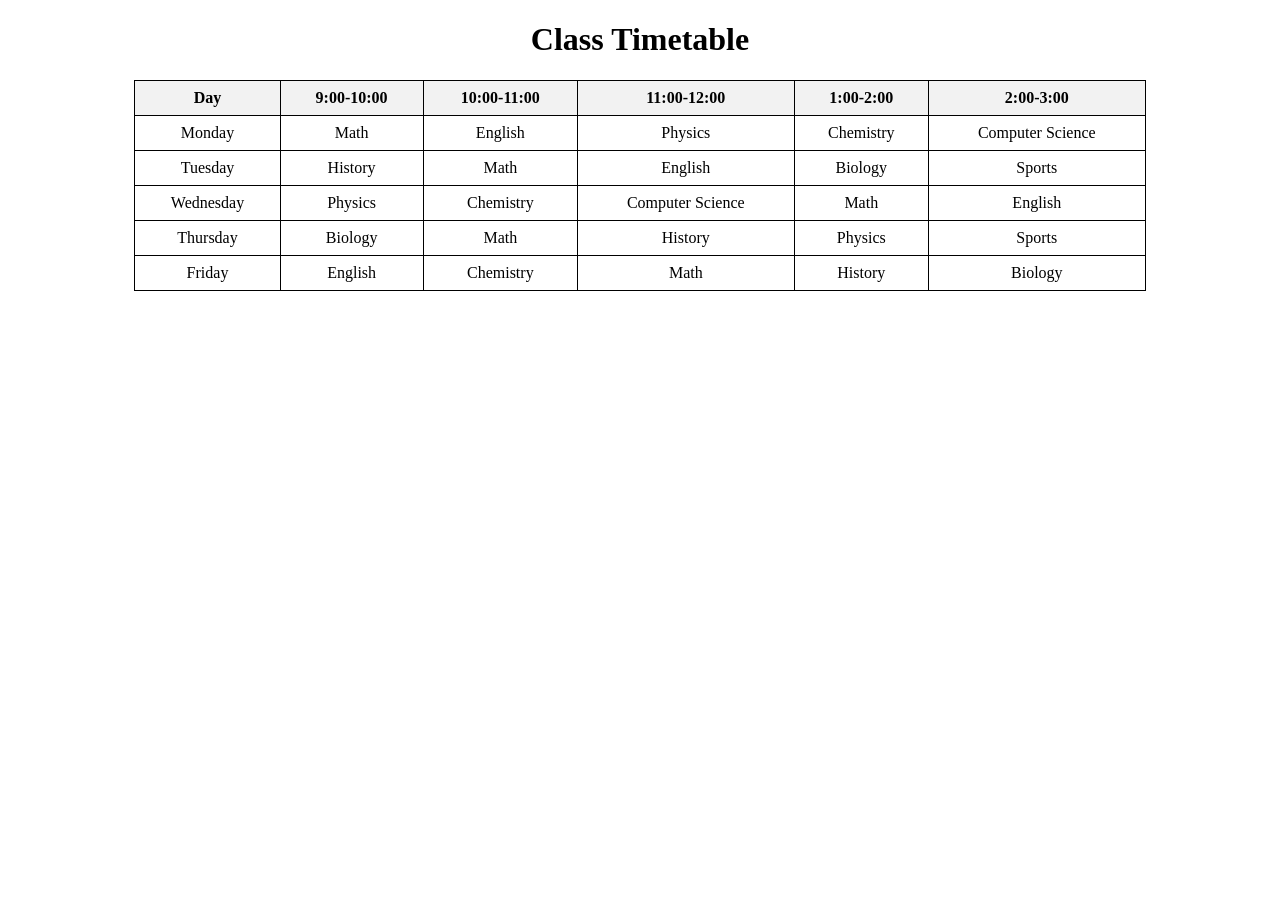
<file: Program-01/index.html>
<!DOCTYPE html>
<html>
<head>
 <title>Class Timetable</title>
 <style>
 table {
 border-collapse: collapse;
 width: 80%;
 margin: 20px auto;
 }
 th, td {
 border: 1px solid black;
 text-align: center;
 padding: 8px;
 }
 th {
 background-color: #f2f2f2;
 }
 </style>
</head>
<body>
 <h1 style="text-align: center;">Class Timetable</h1>
 <table>
 <tr>
 <th>Day</th>
 <th>9:00-10:00</th>
 <th>10:00-11:00</th>
 <th>11:00-12:00</th>
 <th>1:00-2:00</th>
 <th>2:00-3:00</th>
 </tr>
 <tr>
 <td>Monday</td>
 <td>Math</td>
 <td>English</td>
 <td>Physics</td>
 <td>Chemistry</td>
 <td>Computer Science</td>
 </tr>
 <tr>
 <td>Tuesday</td>
 <td>History</td>
 <td>Math</td>
 <td>English</td>
 <td>Biology</td>
 <td>Sports</td>
 </tr>
 <tr>
 <td>Wednesday</td>
 <td>Physics</td>
 <td>Chemistry</td>
 <td>Computer Science</td>
 <td>Math</td>
 <td>English</td>
 </tr>
 <tr>
 <td>Thursday</td>
 <td>Biology</td>
 <td>Math</td>
 <td>History</td>
 <td>Physics</td>
 <td>Sports</td>
 </tr>
 <tr>
 <td>Friday</td>
 <td>English</td>
 <td>Chemistry</td>
 <td>Math</td>
 <td>History</td>
 <td>Biology</td>
 </tr>
 </table>
</body>
</html>
</file>
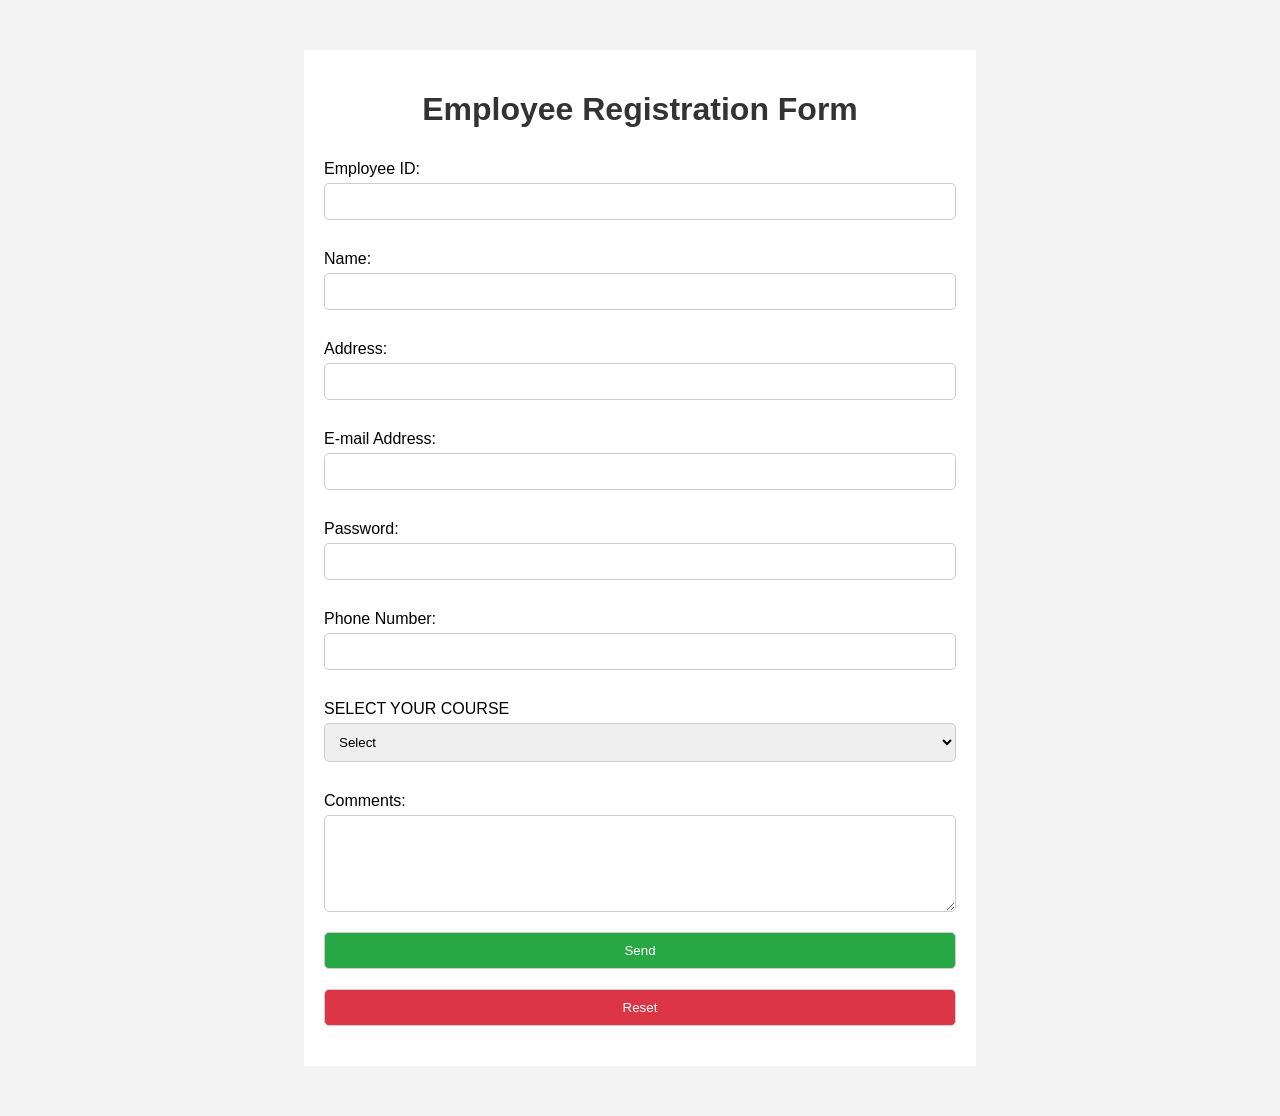
<file: Program-05/index.html>
<!DOCTYPE html>
<html lang="en">
<head>
<meta charset="UTF-8">
<meta name="viewport" content="width=device-width, initial-scale=1.0">
<title>Employee Registration Form</title>
<style>
 body {
 font-family: Arial, sans-serif;
 background-color: #f4f4f4;
 }
 .container {
 width: 50%;
 margin: 50px auto;
 padding: 20px;
 background: #fff;
 }
 h1 {
 text-align: center;
 color: #333;
 }
 form
 {
 display: flex;
 flex-direction: column;
 }
 label {
 margin: 10px 0 5px;
 }
 input, select, textarea
 {
 padding: 10px;
 margin-bottom: 20px;
 border: 1px solid #ccc;
 border-radius: 5px;
 }
 input[type="submit"], input[type="reset"] {
 background-color: #28a745;
 color: #fff;
 }
 input[type="reset"] {
 background-color: #dc3545;
 }
 input[type="submit"]:hover {
 background-color: #218838;
 }
</style>
<script>
 function validateform()
 {
 var name = document.forms["regform"]["Name"].value;
 var email = document.forms["regform "]["Email"].value;
 var phone = document.forms["regform "]["Telephone"].value;
 var empid = document.forms["regform "]["Empid"].value;
 var password = document.forms["regform "]["Password"].value;
 var address = document.forms["regform "]["Address"].value;
 if (name == "") {
 alert("Please enter your name.");
 return false;
 }
 if (empid == "" || isNaN(empid))
 {
 alert("Please enter a valid Employee ID.");
 return false;
 }
 if (email == "")
 {
 alert("Please enter a valid e-mail address.");
 return false;
 }
 if (phone == "")
 {
 alert("Please enter your phone number.");
 return false;
 } else if (phone.length !== 10 || isNaN(phone))
 {
 alert("Please enter a valid 10-digit phone number.");
 return false;
 }
 if (password == "")
 {
 alert("Please enter your password.");
 return false;
 }
 else if (password.length< 8)
 {
 alert("Password must be at least 8 characters long.");
 return false;
 }
 if (address == "") {
 alert("Please enter your address.");
 return false;
 }
 alert("Details sent successfully!");
 return true;
 }
</script>
</head>
<body>
<div class="container">
 <h1>Employee Registration Form</h1>
 <form name=" regform" onsubmit="return validateform()" method="post">
 <label for="Empid">Employee ID:</label>
 <input type="text" name=" Empid " id=" Empid ">
 <label for="Name">Name:</label>
 <input type="text" name="Name" id="Name">
 <label for="Address">Address:</label>
 <input type="text" name="Address" id="Address">
 <label for="Email">E-mail Address:</label>
 <input type="text" name="Email" id="Email">
 <label for="Password">Password:</label>
 <input type="password" name="Password" id="Password">
 <label for="Telephone">Phone Number:</label>
 <input type="text" name="Telephone" id="Telephone">
 <label for="Subject">SELECT YOUR COURSE</label>
 <select name="Subject" id="Subject">
 <option value="">Select</option>
 <option value="BTECH">BTECH</option>
 <option value="BCA">BCA</option>
 <option value="B.COM">B.COM</option>
 </select>
 <label for="Comment">Comments:</label>
 <textarea name="Comment" id="Comment" cols="30" rows="5"></textarea>
 <input type="submit" value="Send" name="Submit">
 <input type="reset" value="Reset" name="Reset">
 </form>
</div>
</body>
</html>
</file>
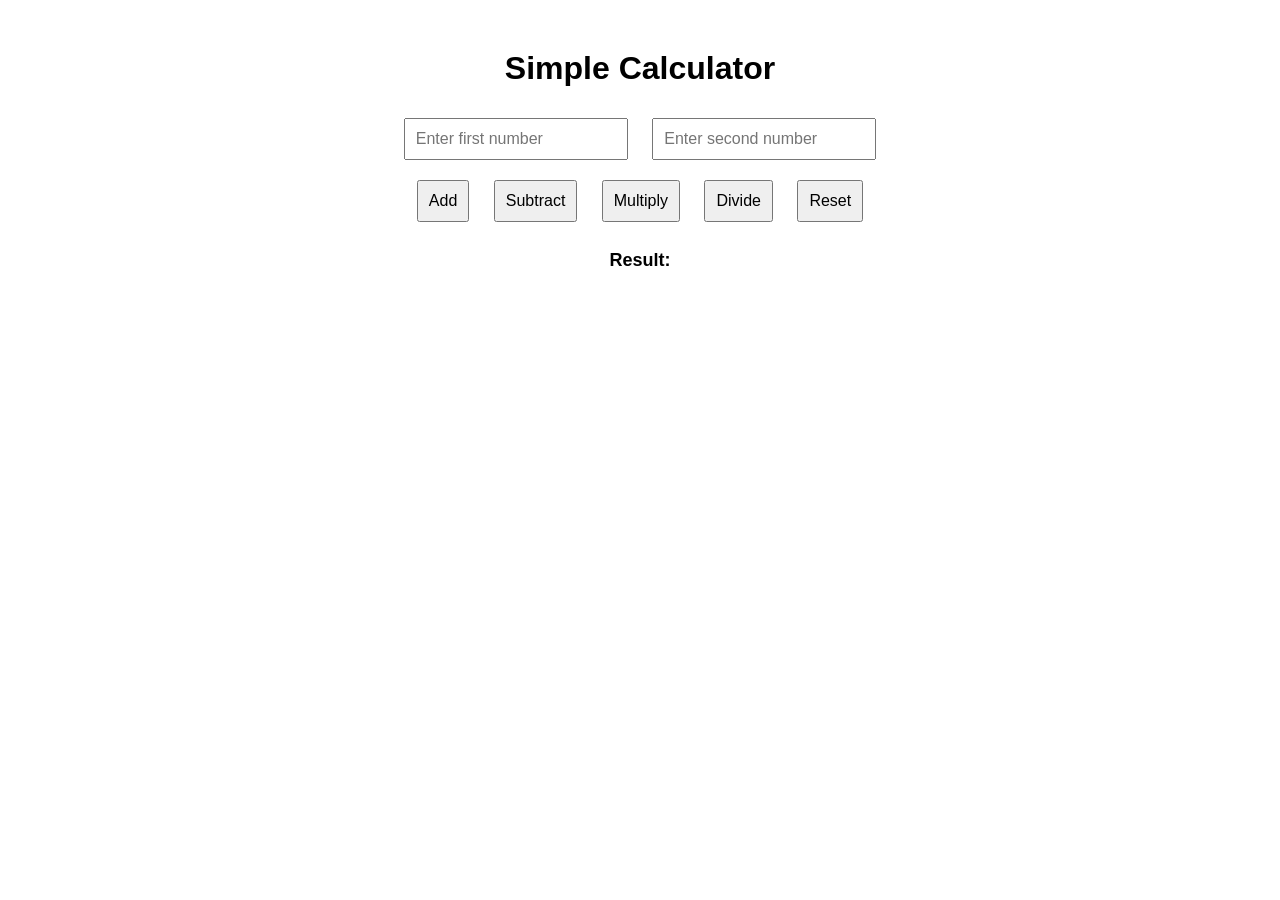
<file: Program-06/index.html>
<!DOCTYPE html>
<html>
<head>
 <title>Simple Calculator</title>
 <style>
 body {
 font-family: Arial, sans-serif;
 text-align: center;
 margin-top: 50px;
 }
 input, button {
 margin: 10px;
 padding: 10px;
 font-size: 16px;
 }
 #result {
 font-size: 18px;
 font-weight: bold;
 }
 </style>
</head>
<body>
 <h1>Simple Calculator</h1>
 <input type="number" id="num1" placeholder="Enter first number">
 <input type="number" id="num2" placeholder="Enter second number">
 <br>
 <button onclick="calculate('add')">Add</button>
 <button onclick="calculate('subtract')">Subtract</button>
 <button onclick="calculate('multiply')">Multiply</button>
 <button onclick="calculate('divide')">Divide</button>
 <button onclick="resetCalculator()">Reset</button>
 <p id="result">Result: </p>
 <script>
 function calculate(operation) {
 const num1 = parseFloat(document.getElementById('num1').value);
 const num2 = parseFloat(document.getElementById('num2').value);
 let result;
 if (isNaN(num1) || isNaN(num2)) {
 document.getElementById('result').innerText = "Please enter valid numbers.";
 return;
 }
 switch (operation) {
 case 'add':
 result = num1 + num2;
 break;
 case 'subtract':
 result = num1 - num2;
 break;
 case 'multiply':
 result = num1 * num2;
 break;
 case 'divide':
 if (num2 === 0) {
 document.getElementById('result').innerText = "Error: Division by zero.";
 return;
 }
 result = num1 / num2;
 break;
 default:
 result = "Invalid operation.";
 }
 document.getElementById('result').innerText = "Result: " + result;
 }
 function resetCalculator() {
 document.getElementById('num1').value = '';
 document.getElementById('num2').value = '';
 document.getElementById('result').innerText = "Result: ";
 }
 </script>
</body>
</html>
</file>
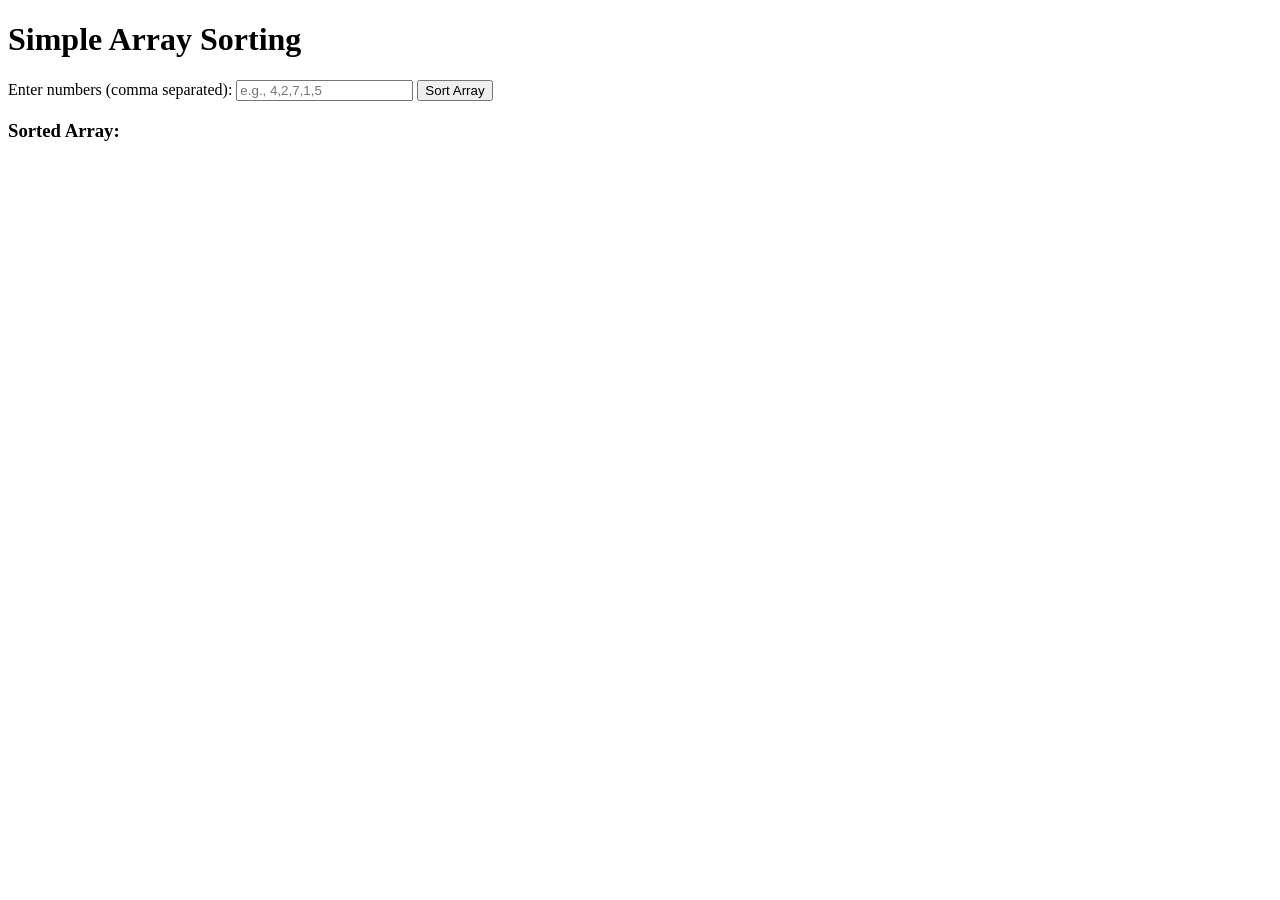
<file: Program-07/index.html>
<!DOCTYPE html>
<html>
<head>
 <title>Simple Array Sorting</title>
</head>
<body>
 <h1>Simple Array Sorting</h1>
 <label>Enter numbers (comma separated):</label>
 <input type="text" id="numbers" placeholder="e.g., 4,2,7,1,5">
 <button onclick="performSort()">Sort Array</button>
 <h3>Sorted Array:</h3>
 <p id="output"></p>
 <script>
 function sortArray(arr) {
 for (let i = 0; i < arr.length - 1; i++) {
 for (let j = 0; j < arr.length - 1 - i; j++) {
 if (arr[j] > arr[j + 1]) {
 let temp = arr[j];
 arr[j] = arr[j + 1];
 arr[j + 1] = temp;
 }
 }
 }
 return arr;
 }
 function performSort() {
 let input = document.getElementById("numbers").value;
 let array = input.split(',').map(Number);
 let sortedArray = sortArray(array);
 document.getElementById("output").innerText = sortedArray.join(", ");
 }
 </script>
</body>
</html>
</file>
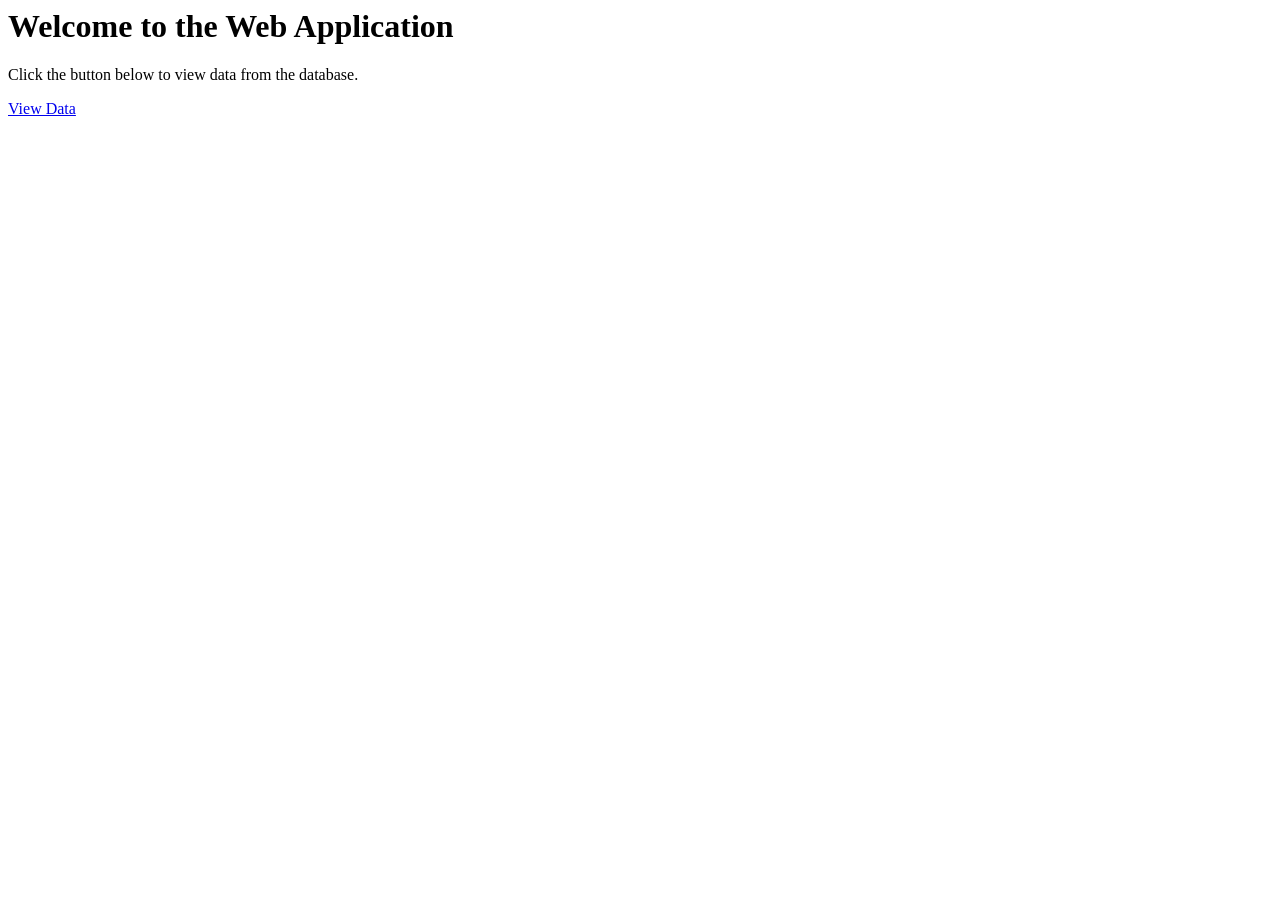
<file: Program-09/index.html>
<html>
 <head>
 <title>TODO supply a title</title>
 <meta charset="UTF-8">
 <meta name="viewport" content="width=device-width, initial-scale=1.0">
 </head>
 <body>
 <h1>Welcome to the Web Application</h1>
 <p>Click the button below to view data from the database.</p>
 <a href="displayData.jsp">View Data</a>
 </body>
</html>
</file>
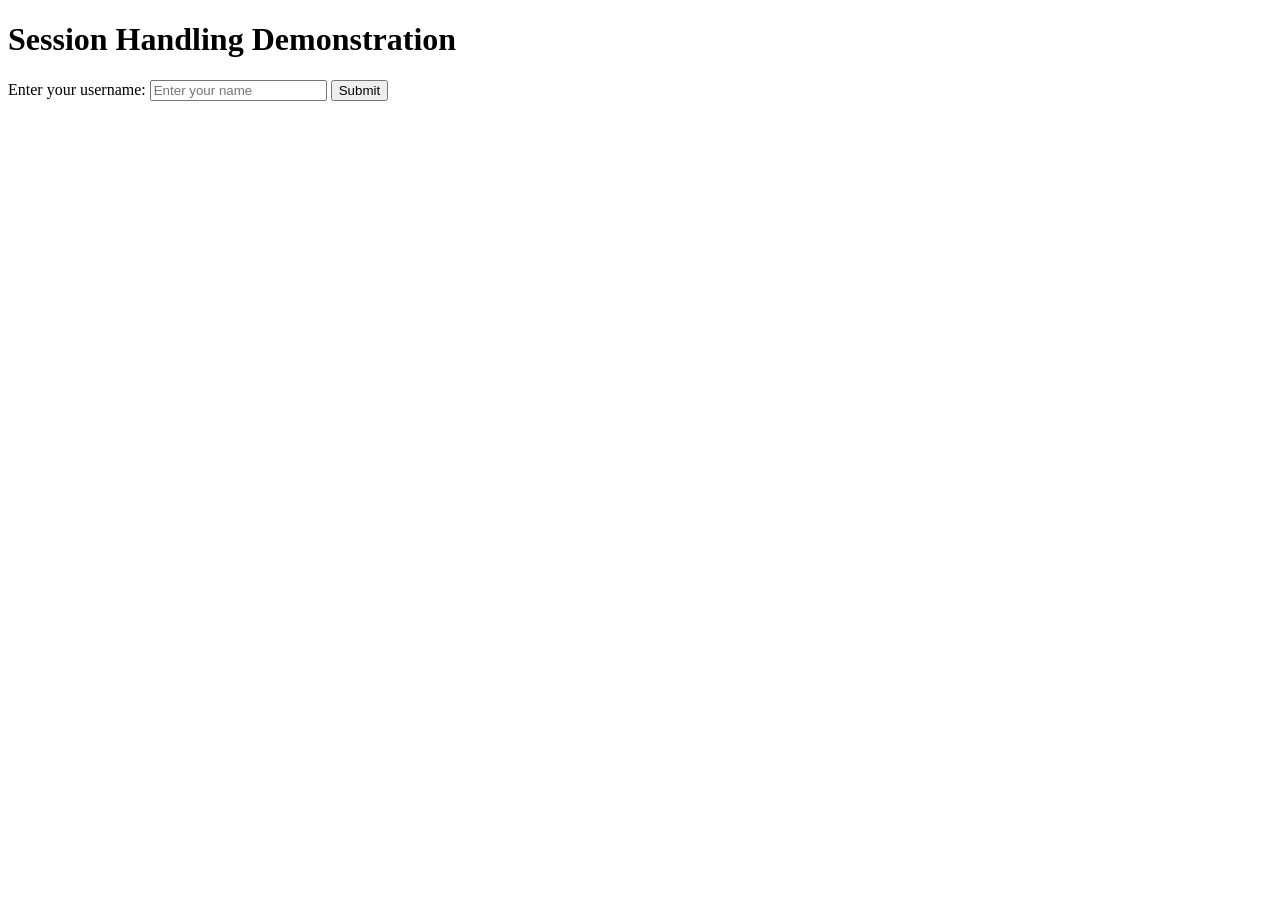
<file: Program-10/index.html>
<!DOCTYPE html>
<html>
<head>
 <title>Session Handling Example</title>
</head>
<body>
 <h1>Session Handling Demonstration</h1>
 <form action="SessionHandlingServlet" method="post">
 <label for="username">Enter your username:</label>
 <input type="text" id="username" name="username" placeholder="Enter your name">
 <button type="submit">Submit</button>
 </form>
</body>
</html>
</file>
